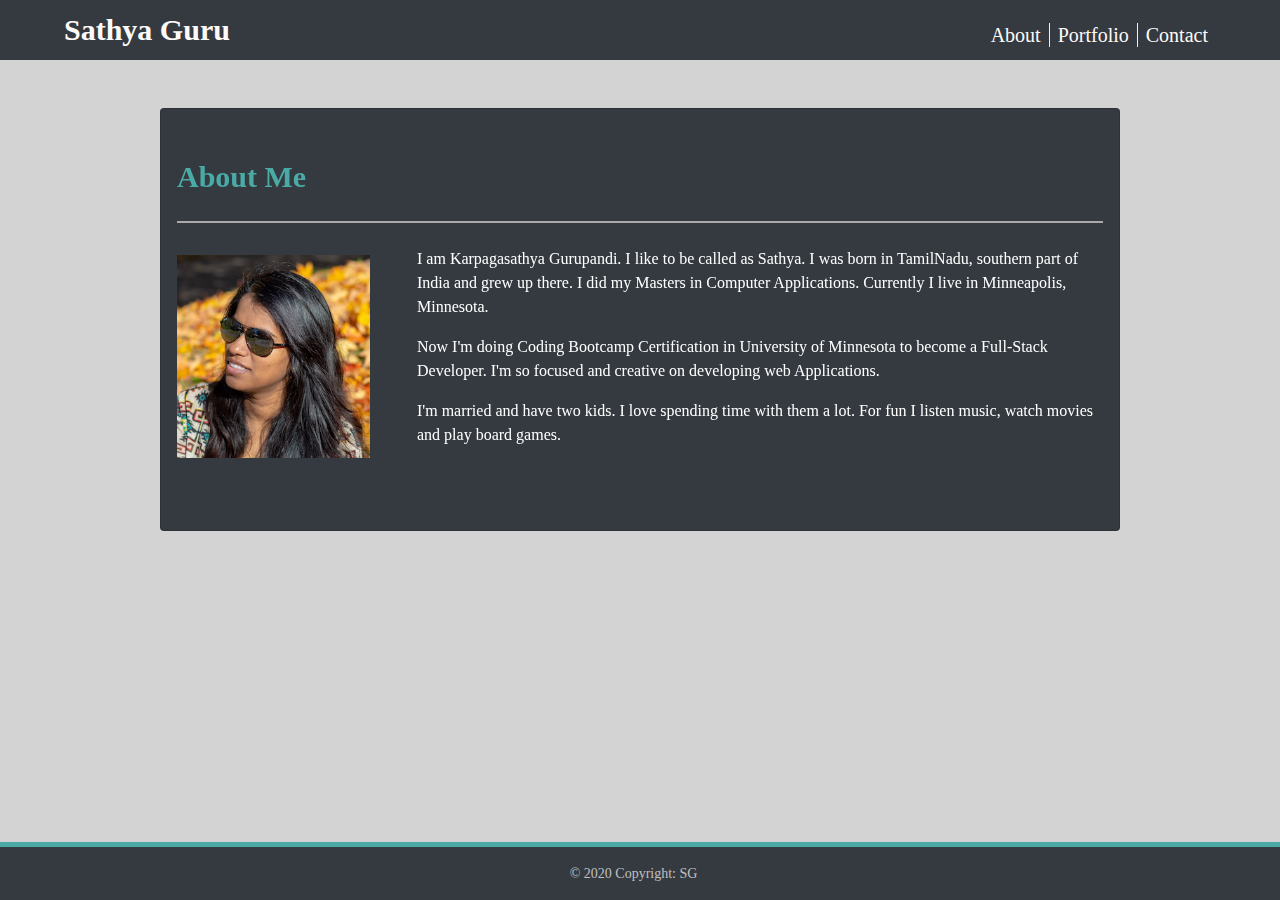
<file: index.html>
<!DOCTYPE html>
<html lang="en">
  <head>
    <meta charset="UTF-8" />
    <meta name="viewport" content="width=device-width, initial-scale=1.0" />
    <!-- bootstrap 4.4 -->
    <link
      rel="stylesheet"
      href="https://stackpath.bootstrapcdn.com/bootstrap/4.4.1/css/bootstrap.min.css"
      integrity="sha384-Vkoo8x4CGsO3+Hhxv8T/Q5PaXtkKtu6ug5TOeNV6gBiFeWPGFN9MuhOf23Q9Ifjh"
      crossorigin="anonymous"
    />
    <link rel="stylesheet" href="https://use.fontawesome.com/releases/v5.8.1/css/all.css" integrity="sha384-50oBUHEmvpQ+1lW4y57PTFmhCaXp0ML5d60M1M7uH2+nqUivzIebhndOJK28anvf" crossorigin="anonymous" />
    <link href="https://unpkg.com/aos@2.3.1/dist/aos.css" rel="stylesheet" />
    <link rel="stylesheet" href="assets/css/style.css" type="text/css" />
    <title>sathya</title>
  </head>
  <body>
    <header>
      <!-- bootstrap navigation bar and links -->
      <nav class="navbar navbar-expand-md navbar-light bg-dark pl-5 py-0">
        <a class="navbar-brand px-3" href="index.html" id="myname">Sathya Guru</a>
        <button class="navbar-toggler" type="button" data-toggle="collapse" data-target="#navbarNav" aria-controls="navbarNav" aria-expanded="false" aria-label="Toggle navigation">
          <span class="navbar-toggler-icon"></span>
        </button>
        <div class="collapse navbar-collapse justify-content-end px-5" id="navbarNav">
          <ul class="nav navbar-nav navbar-right" id="navlink">
            <li class="nav-item active">
              <a class="nav-link" href="index.html" id="navlink">About <span class="sr-only">(current)</span></a>
            </li>
            <li class="nav-item">
              <a class="nav-link" href="portfolio.html" id="navlink">Portfolio</a>
            </li>
            <li class="nav-item">
              <a class="nav-link" href="contact.html" id="navlink">Contact</a>
            </li>
          </ul>
        </div>
      </nav>
    </header>

    <!-- main content -->
    <main class="card mx-auto bg-dark text-white ml-5 my-5 py-5 w-75 mr-5 p-3" id="about">
      <h1 class="pb-4" data-aos="fade-right">About Me</h1>
      <div class="row">
        <div class="col-md-3">
          <div class="imgAbt">
            <img class="img-fluid pr-3 py-4" width="100%" height="100%" src="assets/images/profile-low.jpg" alt="My Profile Photo" />
          </div>
        </div>
        <div class="col-md-9 p-3" data-aos="fade-right">
          <p>
            I am Karpagasathya Gurupandi. I like to be called as Sathya. I was born in TamilNadu, southern part of India and grew up there. I did my Masters in Computer Applications. Currently I live
            in Minneapolis, Minnesota.
          </p>
          <p>Now I'm doing Coding Bootcamp Certification in University of Minnesota to become a Full-Stack Developer. I'm so focused and creative on developing web Applications.</p>
          <p>I'm married and have two kids. I love spending time with them a lot. For fun I listen music, watch movies and play board games.</p>
        </div>
      </div>
    </main>

    <!-- footer content -->
    <footer class="fixed-bottom bg-dark" id="footer">
      <div class="row my-2 mr-5">
        <div class="col-md-7">
          <div class="footer-copyright pr-0 mt-2">© 2020 Copyright: SG</div>
        </div>
        <div class="col-md-5" id="icons">
          <ul class="list-inline mb-0 mr-4">
            <li class="list-inline-item">
              <a id="github" target="_blank" href="https://github.com/karpagasathya">
                <i class="fab fa-github"></i>
              </a>
            </li>
            <li class="list-inline-item mx-3">
              <a id="linkedin" target="_blank" href="https://www.linkedin.com/in/karpagasathya-gurupandi-33bb0690/">
                <i class="fab fa-linkedin-in"></i>
              </a>
            </li>
            <li class="list-inline-item">
              <a id="mailbox" target="_blank" href="mailto:karpagasathya@gmail.com">
                <i class="fa fa-fw fa-envelope"></i>
              </a>
            </li>
          </ul>
        </div>
      </div>
    </footer>

    <!-- jQuery (necessary for Bootstrap's JavaScript plugins) -->
    <script src="https://code.jquery.com/jquery-3.4.1.slim.min.js" integrity="sha384-J6qa4849blE2+poT4WnyKhv5vZF5SrPo0iEjwBvKU7imGFAV0wwj1yYfoRSJoZ+n" crossorigin="anonymous"></script>
    <script
      src="https://cdn.jsdelivr.net/npm/popper.js@1.16.0/dist/umd/popper.min.js"
      integrity="sha384-Q6E9RHvbIyZFJoft+2mJbHaEWldlvI9IOYy5n3zV9zzTtmI3UksdQRVvoxMfooAo"
      crossorigin="anonymous"
    ></script>
    <script
      src="https://stackpath.bootstrapcdn.com/bootstrap/4.4.1/js/bootstrap.min.js"
      integrity="sha384-wfSDF2E50Y2D1uUdj0O3uMBJnjuUD4Ih7YwaYd1iqfktj0Uod8GCExl3Og8ifwB6"
      crossorigin="anonymous"
    ></script>
    <!-- Animate on Scroll library -->
    <script src="https://unpkg.com/aos@2.3.1/dist/aos.js"></script>
    <script>
      AOS.init();
    </script>
  </body>
</html>
</file>
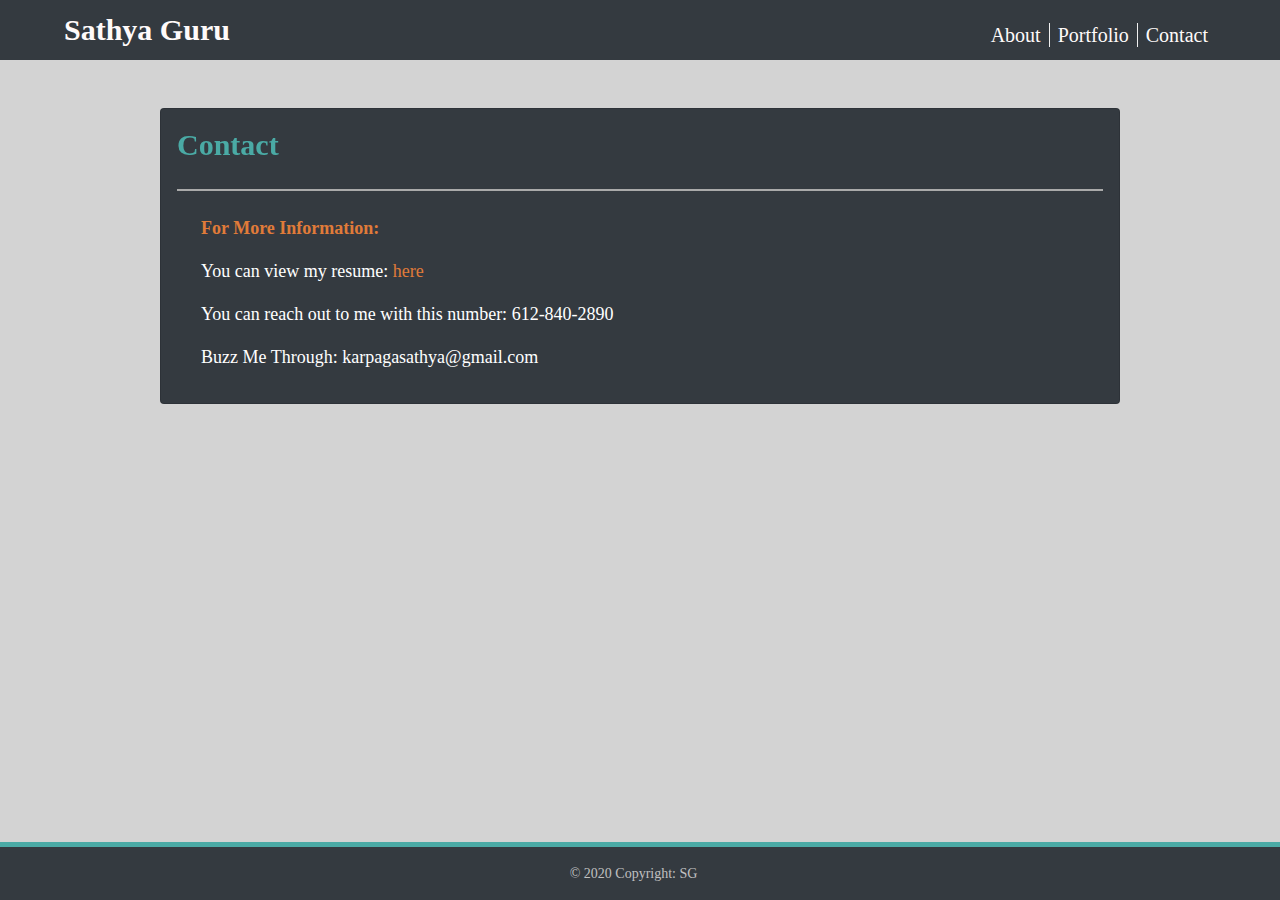
<file: contact.html>
<!DOCTYPE html>
<html lang="en">
  <head>
    <meta charset="UTF-8" />
    <meta name="viewport" content="width=device-width, initial-scale=1.0" />
    <!-- bootstrap 4.4 -->
    <link
      rel="stylesheet"
      href="https://stackpath.bootstrapcdn.com/bootstrap/4.4.1/css/bootstrap.min.css"
      integrity="sha384-Vkoo8x4CGsO3+Hhxv8T/Q5PaXtkKtu6ug5TOeNV6gBiFeWPGFN9MuhOf23Q9Ifjh"
      crossorigin="anonymous"
    />
    <link rel="stylesheet" href="assets/css/style.css" type="text/css" />
    <link rel="stylesheet" href="https://use.fontawesome.com/releases/v5.8.1/css/all.css" integrity="sha384-50oBUHEmvpQ+1lW4y57PTFmhCaXp0ML5d60M1M7uH2+nqUivzIebhndOJK28anvf" crossorigin="anonymous" />
    <link href="https://unpkg.com/aos@2.3.1/dist/aos.css" rel="stylesheet" />
    <title>sathya - contact</title>
  </head>
  <body>
    <header>
      <!-- bootstrap navigation bar and links -->
      <nav class="navbar navbar-expand-md navbar-light bg-dark pl-5 py-0">
        <a class="navbar-brand px-3" href="#" id="myname">Sathya Guru</a>
        <button class="navbar-toggler" type="button" data-toggle="collapse" data-target="#navbarNav" aria-controls="navbarNav" aria-expanded="false" aria-label="Toggle navigation">
          <span class="navbar-toggler-icon"></span>
        </button>
        <div class="collapse navbar-collapse justify-content-end px-5" id="navbarNav">
          <ul class="nav navbar-nav navbar-right">
            <li class="nav-item">
              <a class="nav-link" href="index.html" id="navlink">About</a>
            </li>
            <li class="nav-item">
              <a class="nav-link" href="portfolio.html" id="navlink">Portfolio</a>
            </li>
            <li class="nav-item active">
              <a class="nav-link" href="contact.html" id="navlink">Contact<span class="sr-only">(current)</span></a>
            </li>
          </ul>
        </div>
      </nav>
    </header>

    <!-- main container  -->
    <main class="card mx-auto bg-dark text-white ml-5 my-5 w-75 p-3">
      <div class="row">
        <div class="col-lg-12">
          <h1 class="pb-4" data-aos="zoom-in">Contact</h1>
          <div class="row">
            <div class="col-md-12 mt-3 ml-4" id="contact">
              <p id="more"><strong>For More Information:</strong></p>
              <p>
                You can view my resume: <a href="assets/images/Karpagasathya.pdf" id="resume"> <i class="fas fa-file-pdf fa-lg"></i> here</a>
              </p>
              <p>You can reach out to me with this number: <i class="fa fa-fw fa-phone" id="phone"></i> 612-840-2890</p>
              <p>
                Buzz Me Through: <a href="mailto:karpagasathya@gmail.com" target="_blank" id="mailto"><i class="fa fa-fw fa-envelope" id="mail"></i>karpagasathya@gmail.com</a>
              </p>
            </div>
          </div>
        </div>
      </div>
    </main>

    <!-- footer -->
    <footer class="fixed-bottom bg-dark" id="footer">
      <div class="row my-2 mr-5">
        <div class="col-md-7">
          <div class="footer-copyright pr-0 mt-2">© 2020 Copyright: SG</div>
        </div>
        <div class="col-md-5" id="icons">
          <ul class="list-inline mb-0 mr-4">
            <li class="list-inline-item">
              <a id="github" target="_blank" href="https://github.com/karpagasathya">
                <i class="fab fa-github"></i>
              </a>
            </li>
            <li class="list-inline-item mx-3">
              <a id="linkedin" target="_blank" href="https://www.linkedin.com/in/karpagasathya-gurupandi-33bb0690/">
                <i class="fab fa-linkedin-in"></i>
              </a>
            </li>
            <li class="list-inline-item">
              <a id="mailbox" target="_blank" href="mailto:karpagasathya@gmail.com">
                <i class="fa fa-fw fa-envelope"></i>
              </a>
            </li>
          </ul>
        </div>
      </div>
    </footer>

    <!-- jQuery (necessary for Bootstrap's JavaScript plugins) -->
    <script src="https://code.jquery.com/jquery-3.4.1.slim.min.js" integrity="sha384-J6qa4849blE2+poT4WnyKhv5vZF5SrPo0iEjwBvKU7imGFAV0wwj1yYfoRSJoZ+n" crossorigin="anonymous"></script>
    <script
      src="https://cdn.jsdelivr.net/npm/popper.js@1.16.0/dist/umd/popper.min.js"
      integrity="sha384-Q6E9RHvbIyZFJoft+2mJbHaEWldlvI9IOYy5n3zV9zzTtmI3UksdQRVvoxMfooAo"
      crossorigin="anonymous"
    ></script>
    <script
      src="https://stackpath.bootstrapcdn.com/bootstrap/4.4.1/js/bootstrap.min.js"
      integrity="sha384-wfSDF2E50Y2D1uUdj0O3uMBJnjuUD4Ih7YwaYd1iqfktj0Uod8GCExl3Og8ifwB6"
      crossorigin="anonymous"
    ></script>
    <!-- Animate on Scroll library -->
    <script src="https://unpkg.com/aos@2.3.1/dist/aos.js"></script>
    <script>
      AOS.init();
    </script>
  </body>
</html>
</file>
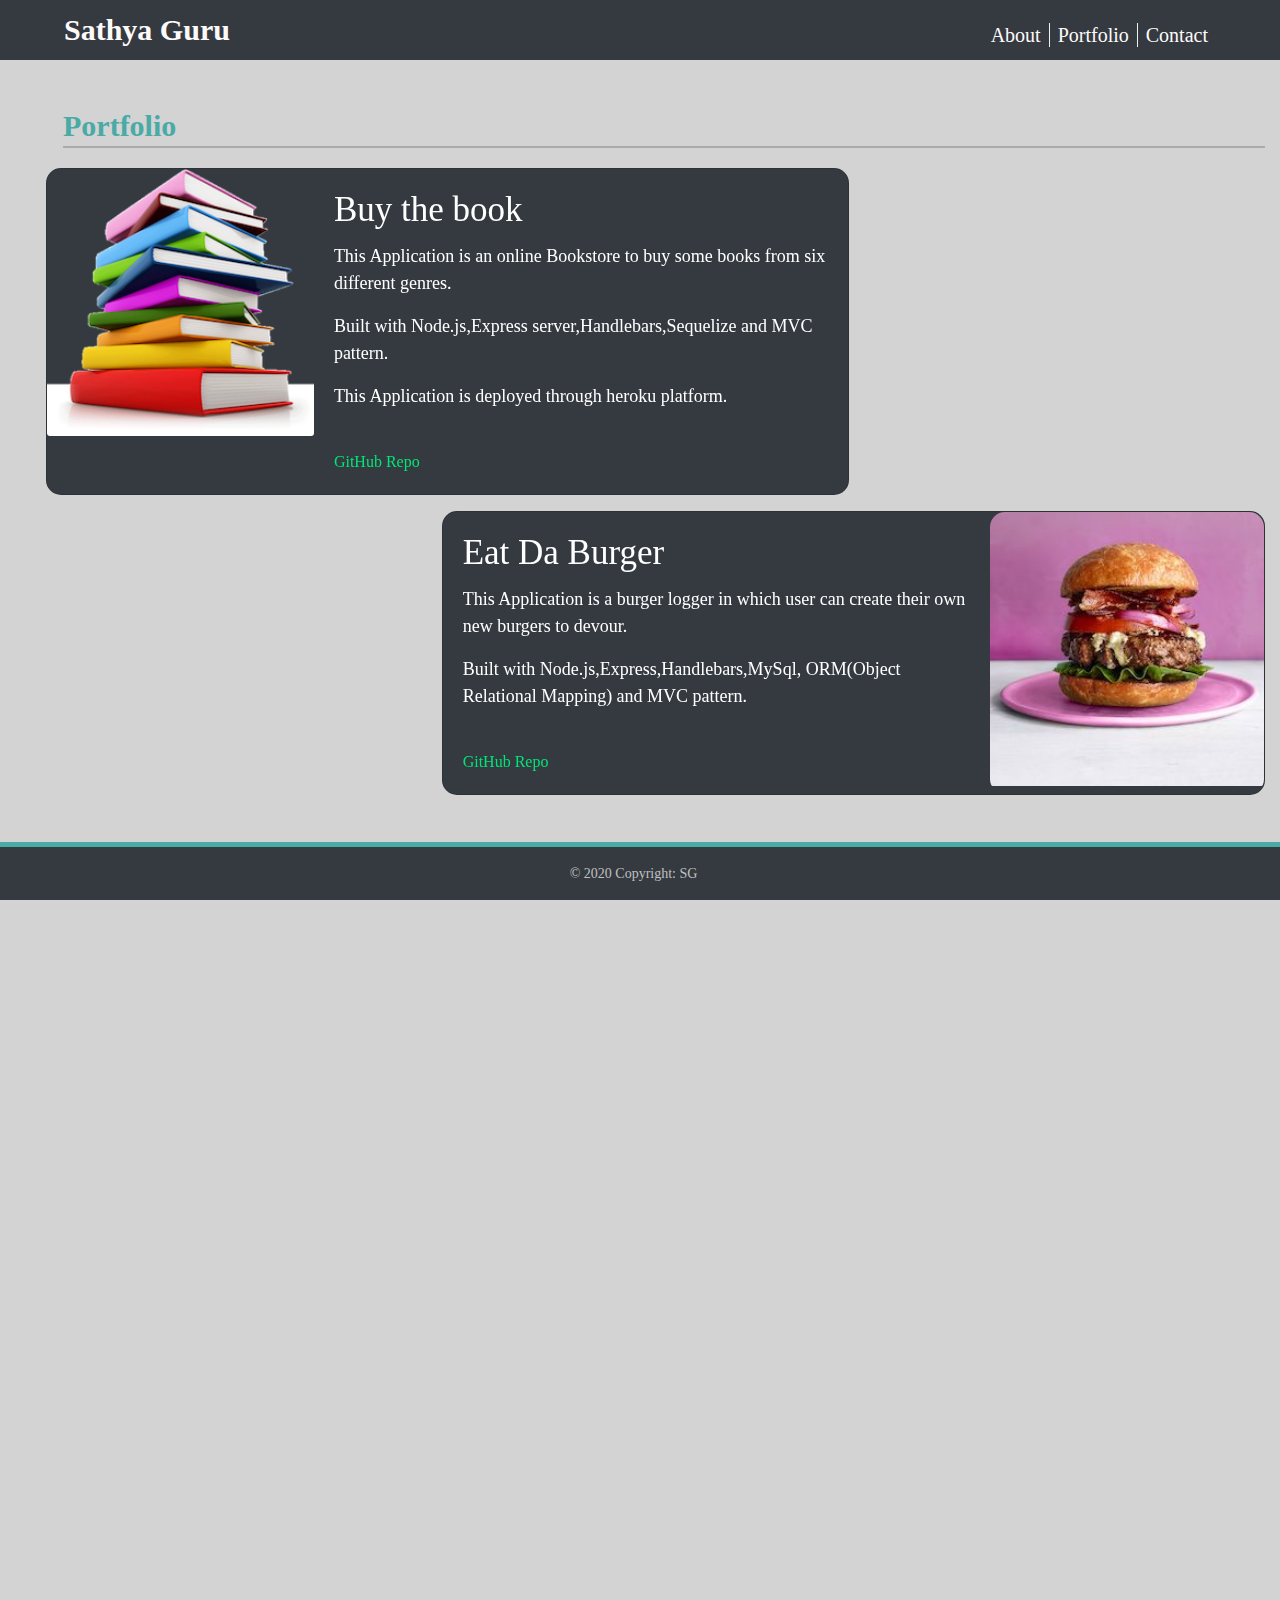
<file: portfolio.html>
<!DOCTYPE html>
<html lang="en">
  <head>
    <meta charset="UTF-8" />
    <meta name="viewport" content="width=device-width, initial-scale=1.0" />
    <link
      rel="stylesheet"
      href="https://stackpath.bootstrapcdn.com/bootstrap/4.4.1/css/bootstrap.min.css"
      integrity="sha384-Vkoo8x4CGsO3+Hhxv8T/Q5PaXtkKtu6ug5TOeNV6gBiFeWPGFN9MuhOf23Q9Ifjh"
      crossorigin="anonymous"
    />
    <link rel="stylesheet" href="assets/css/style.css" type="text/css" />
    <link rel="stylesheet" href="https://use.fontawesome.com/releases/v5.8.1/css/all.css" integrity="sha384-50oBUHEmvpQ+1lW4y57PTFmhCaXp0ML5d60M1M7uH2+nqUivzIebhndOJK28anvf" crossorigin="anonymous" />
    <link href="https://unpkg.com/aos@2.3.1/dist/aos.css" rel="stylesheet" />
    <title>sathya - portfolio</title>
  </head>
  <body>
    <header>
      <!-- bootstrap navigation bar and links -->
      <nav class="navbar navbar-expand-md navbar-light bg-dark pl-5 py-0">
        <a class="navbar-brand px-3" href="index.html" id="myname">Sathya Guru</a>
        <button class="navbar-toggler" type="button" data-toggle="collapse" data-target="#navbarNav" aria-controls="navbarNav" aria-expanded="false" aria-label="Toggle navigation">
          <span class="navbar-toggler-icon"></span>
        </button>
        <div class="collapse navbar-collapse justify-content-end px-5" id="navbarNav">
          <ul class="nav navbar-nav navbar-right">
            <li class="nav-item">
              <a class="nav-link" href="index.html" id="navlink">About</a>
            </li>
            <li class="nav-item active">
              <a class="nav-link" href="portfolio.html" id="navlink">Portfolio<span class="sr-only">(current)</span></a>
            </li>
            <li class="nav-item">
              <a class="nav-link" href="contact.html" id="navlink">Contact</a>
            </li>
          </ul>
        </div>
      </nav>
    </header>

    <div class="row mx-auto mt-3" id="portfolio">
      <div id="portfolio-div" class="col-sm-12 content-div">
        <h2 class="portfolio ml-5">Portfolio</h2>
        
        <div class="row ml-3">
          <div class="col-md-8" data-aos="fade-right">
            <div class="card mb-3 text-white bg-dark mb-3 rounded-card">
              <div class="row no-gutters">
                <div class="col-md-4 hover-img">
                  <a href="https://buy-the-book.herokuapp.com" target="_blank"><img src="assets/images/books.png" class="card-img" alt="Bookstore" /></a>
                </div>
                <div class="col-md-8">
                  <div class="card-body">
                    <h5 class="card-title">Buy the book</h5>
                    <p class="card-text">This Application is an online Bookstore to buy some books from six different genres.</p>
                    <p class="card-text">Built with Node.js,Express server,Handlebars,Sequelize and MVC pattern.</p>
                    <p class="card-text">This Application is deployed through heroku platform.</p>
                    <br>
                    <a id="githubLink" href="https://github.com/karpagasathya/buy_the_book" target="_blank">GitHub Repo</a>
                  </div>
                </div>
              </div>
            </div>
          </div>
        </div>
        <div class="row">
          <div class="col-md-8 offset-lg-4 offset-md-4" data-aos="fade-left">
            <div class="card mb-3 text-white bg-dark mb-3 rounded-card">
              <div class="row no-gutters">
                <div class="col-md-8">
                  <div class="card-body">
                    <h5 class="card-title">Eat Da Burger</h5>
                    <p class="card-text">This Application is a burger logger in which user can create their own new burgers to devour.</p>
                    <p class="card-text">Built with Node.js,Express,Handlebars,MySql, ORM(Object Relational Mapping) and MVC pattern.</p>
                    <br>
                    <a id="githubLink" href="https://github.com/karpagasathya/MVC_Eat_Da_Burger" target="_blank">GitHub Repo</a>
                  </div>
                </div>
                <div class="col-md-4 hover-img">
                  <a href="https://rocky-meadow-23943.herokuapp.com" target="_blank" class="card-img" alt="code quiz"><img src="assets/images/burger.jpg" class="card-img" alt="burger" /></a>
                </div>
              </div>
            </div>
          </div>
        </div>

        <div class="row ml-3">
          <div class="col-md-8" data-aos="fade-right">
            <div class="card mb-3 text-white bg-dark mb-3 rounded-card">
              <div class="row no-gutters">
                <div class="col-md-4 hover-img">
                  <a href="https://karpagasathya.github.io/Inspirational_todo/" target="_blank"><img src="assets/images/todo-list.jpg" class="card-img" alt="Todo list" /></a>
                </div>
                <div class="col-md-8">
                  <div class="card-body">
                    <h5 class="card-title">Inspire!</h5>
                    <p class="card-text">This Application is a Inspirational Todo list which displays current Weather, date and time.</p>
                    <p class="card-text">Built with HTML5, CSS/Bootstrap, JavaScript/jQuery, and APIs.</p>
                    <br>
                    <a id="githubLink" href="https://github.com/karpagasathya/Inspirational_todo" target="_blank">GitHub Repo</a>
                  </div>
                </div>
              </div>
            </div>
          </div>
        </div>
        <div class="row">
          <div class="col-md-8 offset-lg-4 offset-md-4" data-aos="fade-left">
            <div class="card mb-3 text-white bg-dark mb-3 rounded-card">
              <div class="row no-gutters">
                <div class="col-md-8">
                  <div class="card-body">
                    <h5 class="card-title">Code Quiz</h5>
                    <p class="card-text">This Application is a fun mini code quiz game that stores high score of the player.</p>
                    <p class="card-text">Built with HTML5, CSS/Bootstrap, JavaScript.</p>
                    <br>
                    <a id="githubLink" href="https://github.com/karpagasathya/code_quiz" target="_blank">GitHub Repo</a>
                  </div>
                </div>
                <div class="col-md-4 hover-img">
                  <a href="https://karpagasathya.github.io/hw4_code_quiz/" target="_blank" class="card-img" alt="code quiz"><img src="assets/images/quiz.png" class="card-img" alt="quiz" /></a>
                </div>
              </div>
            </div>
          </div>
        </div>
        <div class="row ml-3">
          <div class="col-md-8" data-aos="fade-right">
            <div class="card mb-3 text-white bg-dark mb-3 rounded-card">
              <div class="row no-gutters">
                <div class="col-md-4 hover-img">
                  <a href=" https://karpagasathya.github.io/weather_dashboard/" target="_blank" class="card-img" alt="Weather dashboard"
                    ><img src="assets/images/weather.jpg" class="card-img" alt="weather forecast"
                  /></a>
                </div>
                <div class="col-md-8">
                  <div class="card-body">
                    <h5 class="card-title">Weather Dashboard</h5>
                    <p class="card-text">This Application is a Weather Dashboard which displays certain city's current weather and 5-day forecast.</p>
                    <p class="card-text">Built with HTML5, CSS/Bootstrap, JavaScript/jQuery, and APIs.</p>
                    <br>
                    <a id="githubLink" href="https://github.com/karpagasathya/weather_dashboard" target="_blank">GitHub Repo</a>
                  </div>
                </div>
              </div>
            </div>
          </div>
        </div>
        <div class="row mb-5 pb-5">
          <div class="col-md-8 offset-lg-4 offset-md-4" data-aos="fade-left">
            <div class="card mb-3 text-white bg-dark mb-3 rounded-card">
              <div class="row no-gutters">
                <div class="col-md-8">
                  <div class="card-body">
                    <h5 class="card-title">Work Day Scheduler</h5>
                    <p class="card-text">This Application is a single day work Scheduler that lets you schedule your remainders.</p>
                    <p class="card-text">Built with HTML5, CSS/Bootstrap, JavaScript/jQuery.</p>
                    <br>
                    <a id="githubLink" href="https://github.com/karpagasathya/workday_scheduler" target="_blank">GitHub Repo</a>
                  </div>
                </div>
                <div class="col-md-4 hover-img">
                  <a href="https://karpagasathya.github.io/workday_scheduler/" target="_blank" class="card-img" alt="workday scheduler"
                    ><img src="assets/images/work_planner.jpg" class="card-img" alt="work_day journal"
                  /></a>
                </div>
              </div>
            </div>
          </div>
        </div>
      </div>
    </div>

    <!-- footer content -->
    <footer class="fixed-bottom bg-dark" id="footer">
      <div class="row my-2 mr-5">
        <div class="col-md-7">
          <div class="footer-copyright pr-0 mt-2">© 2020 Copyright: SG</div>
        </div>
        <div class="col-md-5" id="icons">
          <ul class="list-inline mb-0 mr-4">
            <li class="list-inline-item">
              <a id="github" target="_blank" href="https://github.com/karpagasathya">
                <i class="fab fa-github"></i>
              </a>
            </li>
            <li class="list-inline-item mx-3">
              <a id="linkedin" target="_blank" href="https://www.linkedin.com/in/karpagasathya-gurupandi-33bb0690/">
                <i class="fab fa-linkedin-in"></i>
              </a>
            </li>
            <li class="list-inline-item">
              <a id="mailbox" target="_blank" href="mailto:karpagasathya@gmail.com">
                <i class="fa fa-fw fa-envelope"></i>
              </a>
            </li>
          </ul>
        </div>
      </div>
    </footer>

    <!-- jQuery (necessary for Bootstrap's JavaScript plugins) -->
    <script src="https://code.jquery.com/jquery-3.4.1.slim.min.js" integrity="sha384-J6qa4849blE2+poT4WnyKhv5vZF5SrPo0iEjwBvKU7imGFAV0wwj1yYfoRSJoZ+n" crossorigin="anonymous"></script>
    <script
      src="https://cdn.jsdelivr.net/npm/popper.js@1.16.0/dist/umd/popper.min.js"
      integrity="sha384-Q6E9RHvbIyZFJoft+2mJbHaEWldlvI9IOYy5n3zV9zzTtmI3UksdQRVvoxMfooAo"
      crossorigin="anonymous"
    ></script>
    <script
      src="https://stackpath.bootstrapcdn.com/bootstrap/4.4.1/js/bootstrap.min.js"
      integrity="sha384-wfSDF2E50Y2D1uUdj0O3uMBJnjuUD4Ih7YwaYd1iqfktj0Uod8GCExl3Og8ifwB6"
      crossorigin="anonymous"
    ></script>
    <script src="https://unpkg.com/aos@2.3.1/dist/aos.js"></script>
    <script>
      AOS.init();
    </script>
  </body>
</html>
</file>
<file: assets/css/style.css>
*{
    box-sizing: border-box;
}
 

/* heading in navbar */
.navbar-brand {
  height: 60px;
  font-family: Georgia, Times, "Times New Roman", serif;
  font-size: 30px;
  font-weight: 700;
  line-height: 50px;
  color:#4aaaa5;
}

.navbar-nav{
  font-size: 20px;  
}

.navbar-right > li {
    margin-top: 10px;
    line-height: 8px;
    border-left: 1px solid #efefef;
}

#navbarNav ul li a:hover{
  color: #4aaaa5;
}

.navbar-right > li:first-of-type
{
    border-left: none;
}

#myname{
  color:snow;
}

#myname:hover{
  color:#4aaaa5;
}
#navlink{
  color:snow;
}


/* heading inside the body container */

h1, h2{
    color: #4aaaa5; 
    font-weight: 700;
    font-size: 30px;
    line-height: 40px;
    border-bottom: 2px solid #aaa;
    font-family: Georgia, Times, 'Times New Roman', serif;
}


body{
    font-size: 16px;
    line-height: 1.5;
    font-family: 'Times New Roman', Times, serif;
    font-weight: 400;
    color: black;
    background-color: lightgrey;
  
}



/* footer  */

#footer{
   border-top: 5px solid #4aaaa5;
  
}

.footer-copyright{
  font-size: 14px;
  color:silver;
  text-align: right;
}
#icons{
  text-align: right;
  font-size: 25px;
}

#mail,#phone,#resume,#more{
  color:#e07b39;
  font-size: 18px;
}
#mailto{
  color:white;
}

#github,
#linkedin,#mailbox{
  transition: color 0.2s;
  color:white;
}

#github:hover,#mailbox:hover,#linkedin:hover{
  color:  #4aaaa5;

}
  
#contact{
  color:white;
  font-size: 18px;
}



/* portfolio page */

.portfolio {
    font-size: 30px;
    margin-bottom: 20px;
}


.content-div {
    margin-top: 30px;
}

.rounded-card {
    border-radius: 15px;
}

.card-title {
    font-size: 35px;
}

.card-text {
    font-size: 18px;
}

.card-img {
    transition: transform .5s ease;
}


.grow:hover {
    transform: scale(1.05);
}

.hover-img {
    overflow: hidden;
    border-radius: 15px;
}

.hover-img:hover img {
    transform: scale(1.15);
}

#portfolio-div {
    overflow-x: hidden;
    height: 100%;
}
#githubLink {
    text-decoration: none;
    color: #00E676;
}

#githubLink:hover {
    color: #F19830;;
}
</file>
